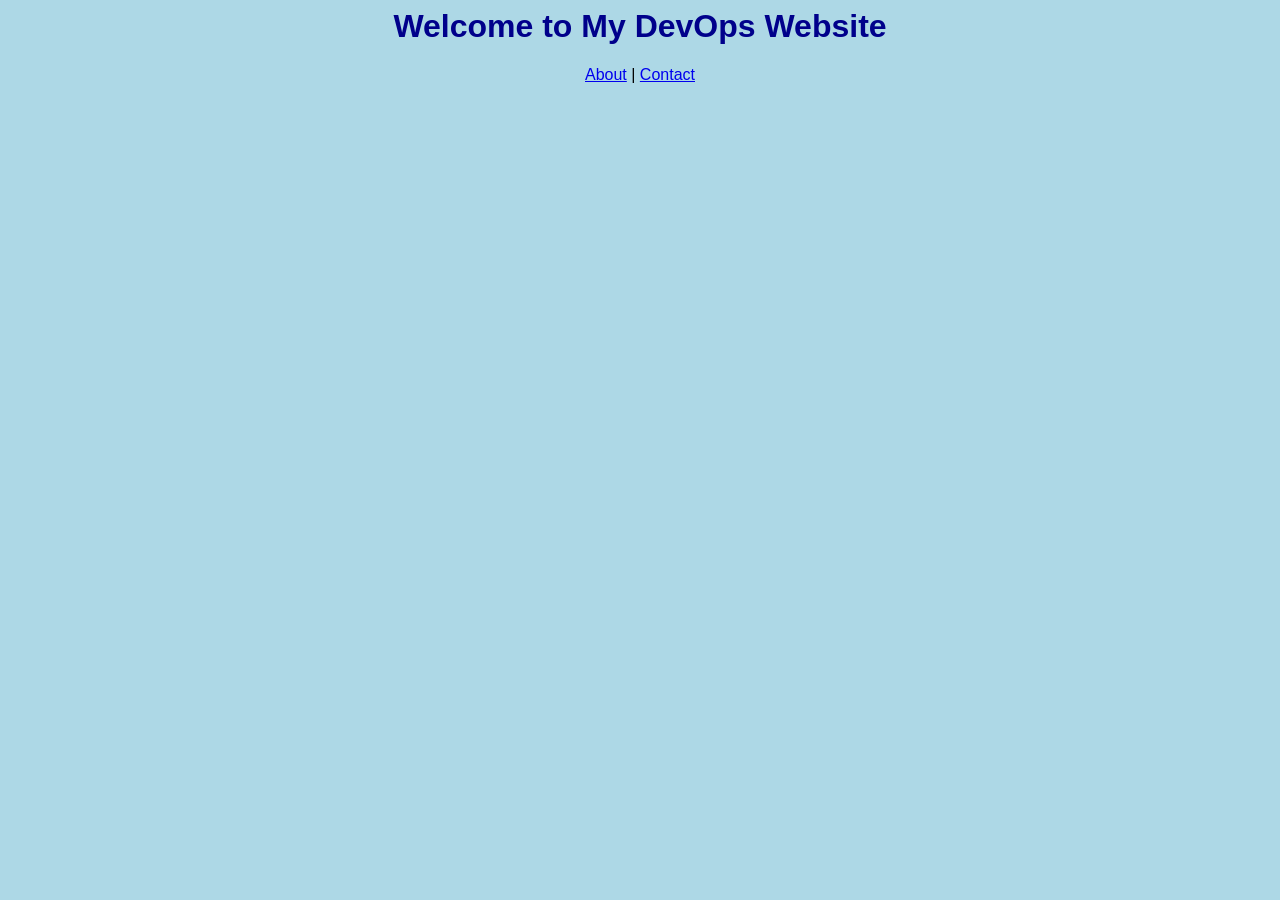
<file: index.html>
<html>
<head>
<title>Home Page</title>
<link rel="stylesheet" href="style.css">
</head>
<body>
<h1>Welcome to My DevOps Website</h1>
<a href="about.html">About</a> |
<a href="contact.html">Contact</a>
</body>
</html>
</file>
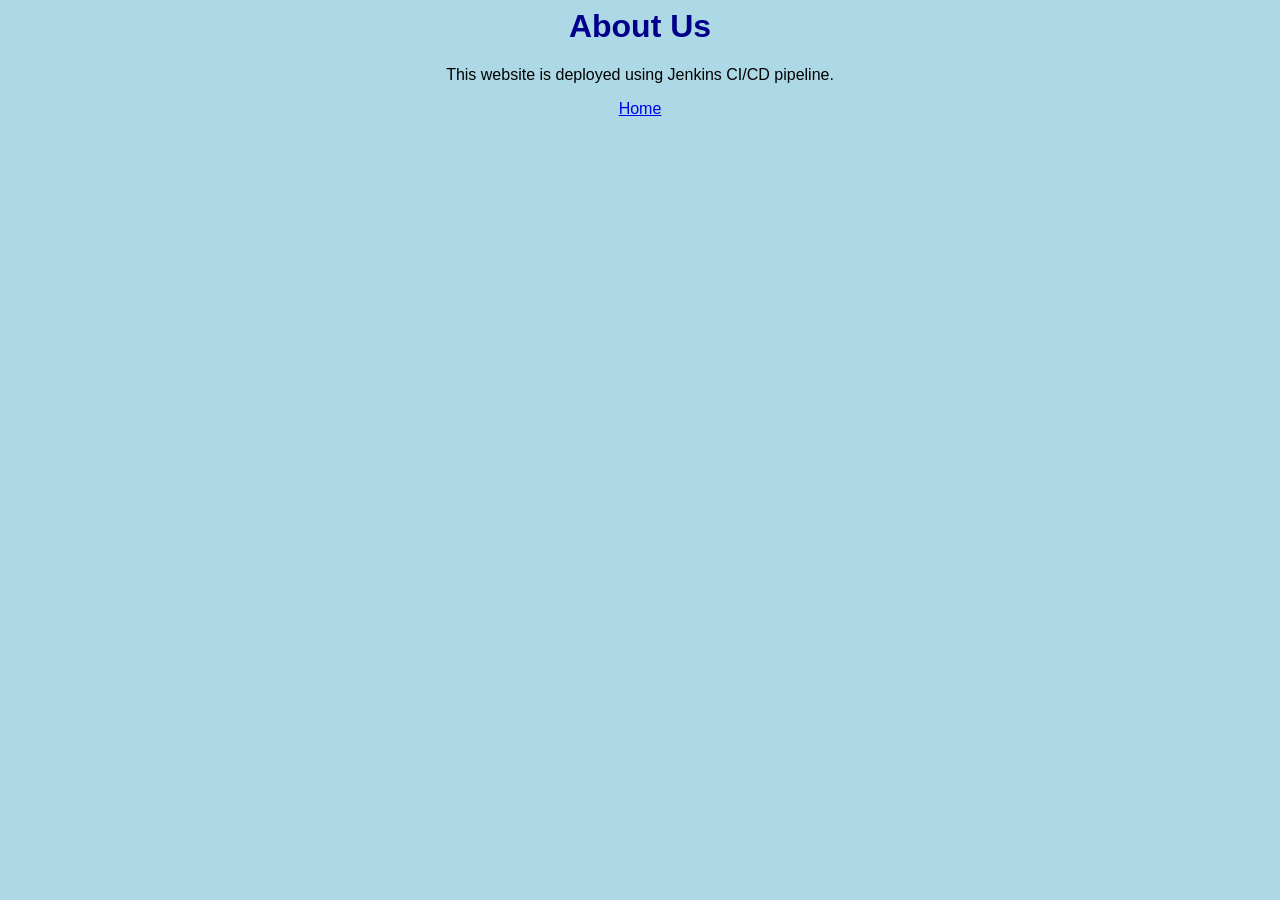
<file: about.html>
<html>
<head>
<title>About</title>
<link rel="stylesheet" href="style.css">
</head>
<body>
<h1>About Us</h1>
<p>This website is deployed using Jenkins CI/CD pipeline.</p>
<a href="index.html">Home</a>
</body>
</html>
</file>
<file: style.css>
body {
font-family: Arial;
background-color: lightblue;
text-align: center;
}

h1 {
color: darkblue;
}
</file>
